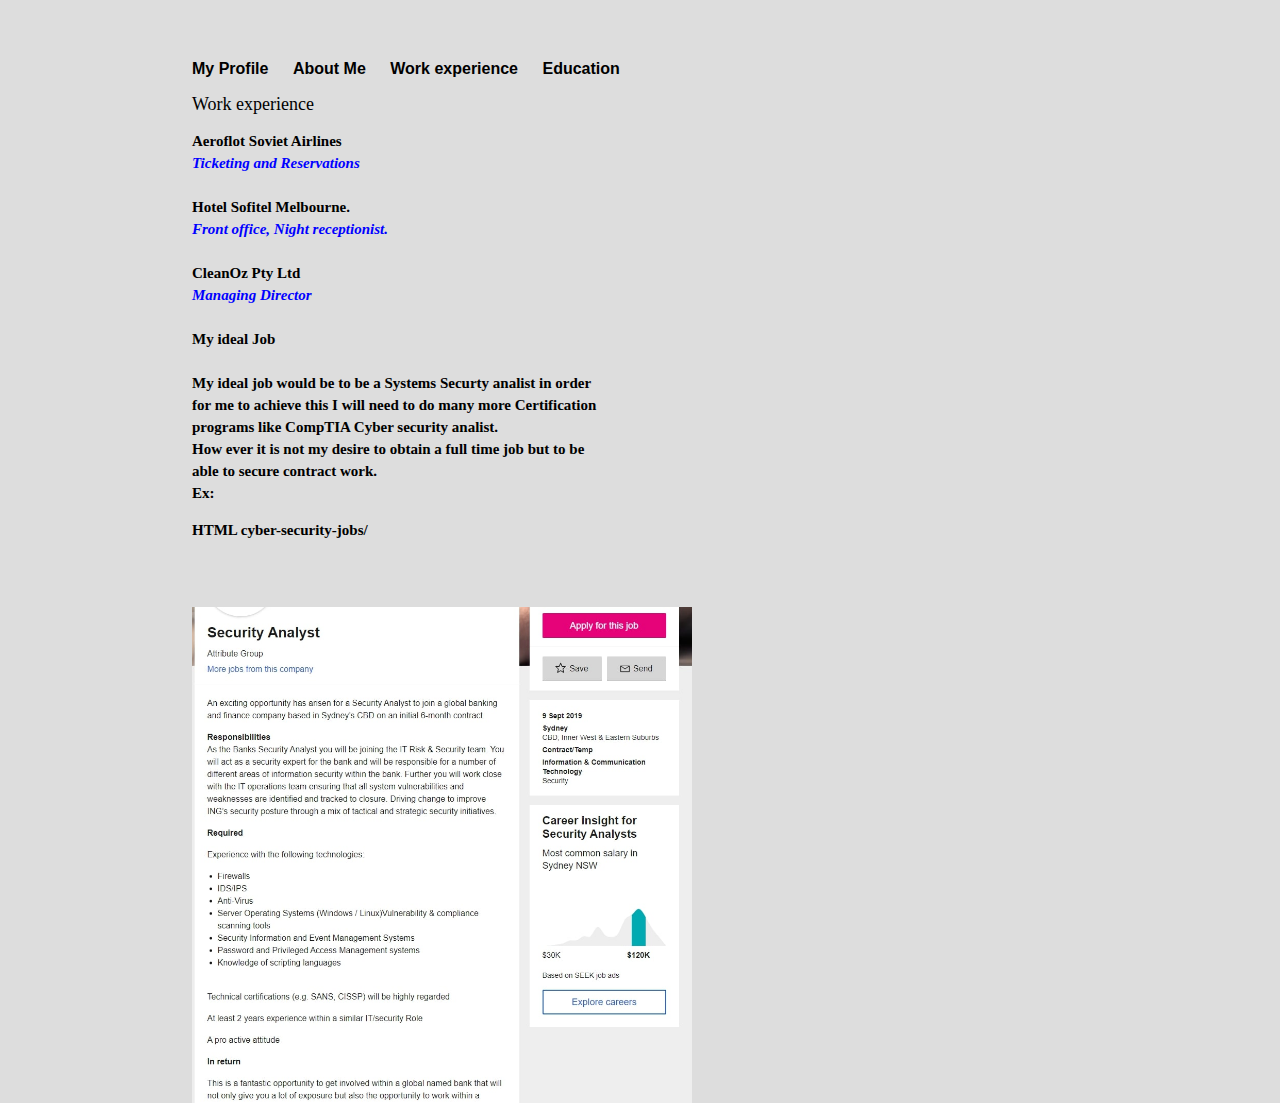
<file: work.html>
<!DOCTYPE html>
<html lang="en" dir="ltr">
  <head>
    <meta charset="utf-8">
    <title> Assesment_1</title>
    <link rel="stylesheet" type="text/css" href="/css/main.css">
  </head>
  <body>
<nav>
<ul>
    <li><a href="/">My Profile</a></li>
    <li><a href="/about"> About Me</a></li>
    <li><a href="/work">Work experience</a></li>
    <li><a href="/education">Education</a></li>
 </ul>
 </nav>

 <div class="container">
 <div class="work">

  <n1><font size="+1"> Work experience</n1></font>

  <p><strong>

    Aeroflot Soviet Airlines<br/>

    <em>Ticketing and Reservations<br/><br/></em>

    Hotel Sofitel Melbourne.<br/>

    <em>Front office, Night receptionist.<br/></br></em>

    CleanOz Pty Ltd<br/>

    <em>Managing Director <br/><br/></em>

    My ideal Job<br/><br/>

    My ideal job would be to be a Systems Securty analist in order<br/>
    for me to achieve this I will need to do many more Certification<br/>
    programs like CompTIA Cyber security analist.<br/>

    How ever it is not my desire to obtain a full time job but to be <br/>
    able to secure contract work.<br/>

    Ex:<br/>
    <p><a href="https://jobs.blackcatdata.com/categories/688/">HTML cyber-security-jobs/</p></a></href><br/><br/>
      <p><img src="images/Seekjob.jpg" alt="Seekjob" style="float:left; width:500px;height:auto;"></p>
    </strong></p>

  </div><!-- /.blurb -->
  </div><!-- /.container -->

    </body>
  </html>
</file>
<file: css/main.css>
body {
    margin: 60px auto;
    width: 70%;
    background-color: #dddddd;
    border: 10px grey;
}
nav ul, footer ul {
    font-family:'Helvetica', 'Arial', 'Sans-Serif';
    padding: 0px;
    list-style: none;
    font-weight: bold;
}
nav ul li, footer ul li {
    display: inline;
    margin-right: 20px;
}
a {
    text-decoration: none;
    color: #000;
}
a:hover {
    text-decoration: underline;
}
h1 {
    font-size: 48px;
    font-family:'Helvetica', 'Arial', 'Sans-Serif';
}

p {
    text-align: left;
    font-size: 15px;
    line-height: 22px;
    color:#000;
}

em {

    color: blue;
}

footer {
    border-top: 1px solid #d5d5d5;
    font-size: 12px;
}

ul.posts {
    margin: 20px auto 40px;
    font-size: 24px;
}

ul.posts li {
    list-style: none;
    }

responsive-image {  width: 100%;  height: auto; }
</file>
